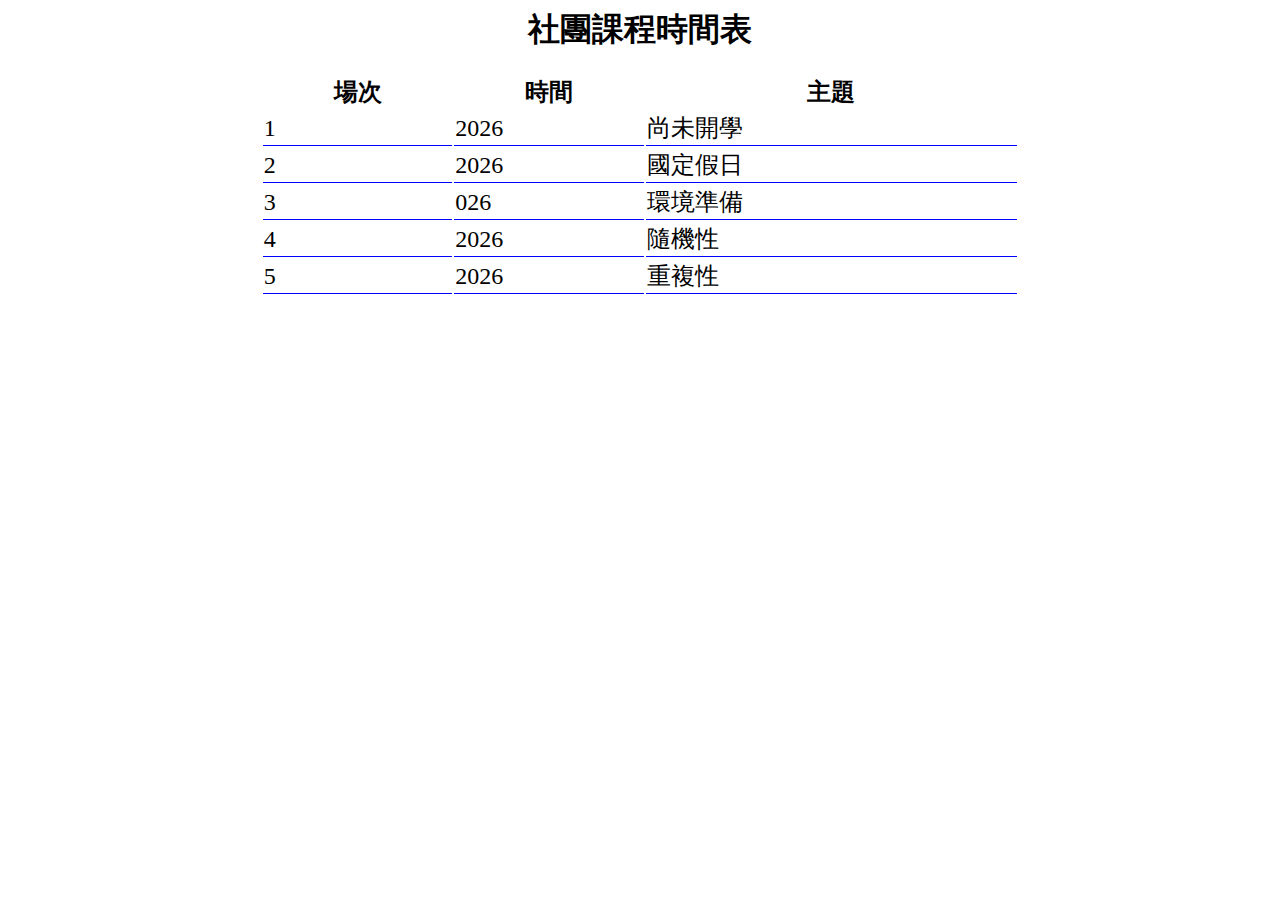
<file: HTML/curriculum/index.html>
<html>
    <head>
        <meta charset="utf-8">
        <title>Club Course</title>
        <link rel="stylesheet" href="style.css">
    </head>
    <body>
        <h1>社團課程時間表</h1>
        <table id="courseTable"></table>
        <script src="https://code.jquery.com/jquery-3.6.0.min.js"></script>
        <script src="topic.js"></script>
        <script src="main.js"></script>
    </body>
</html>
</file>
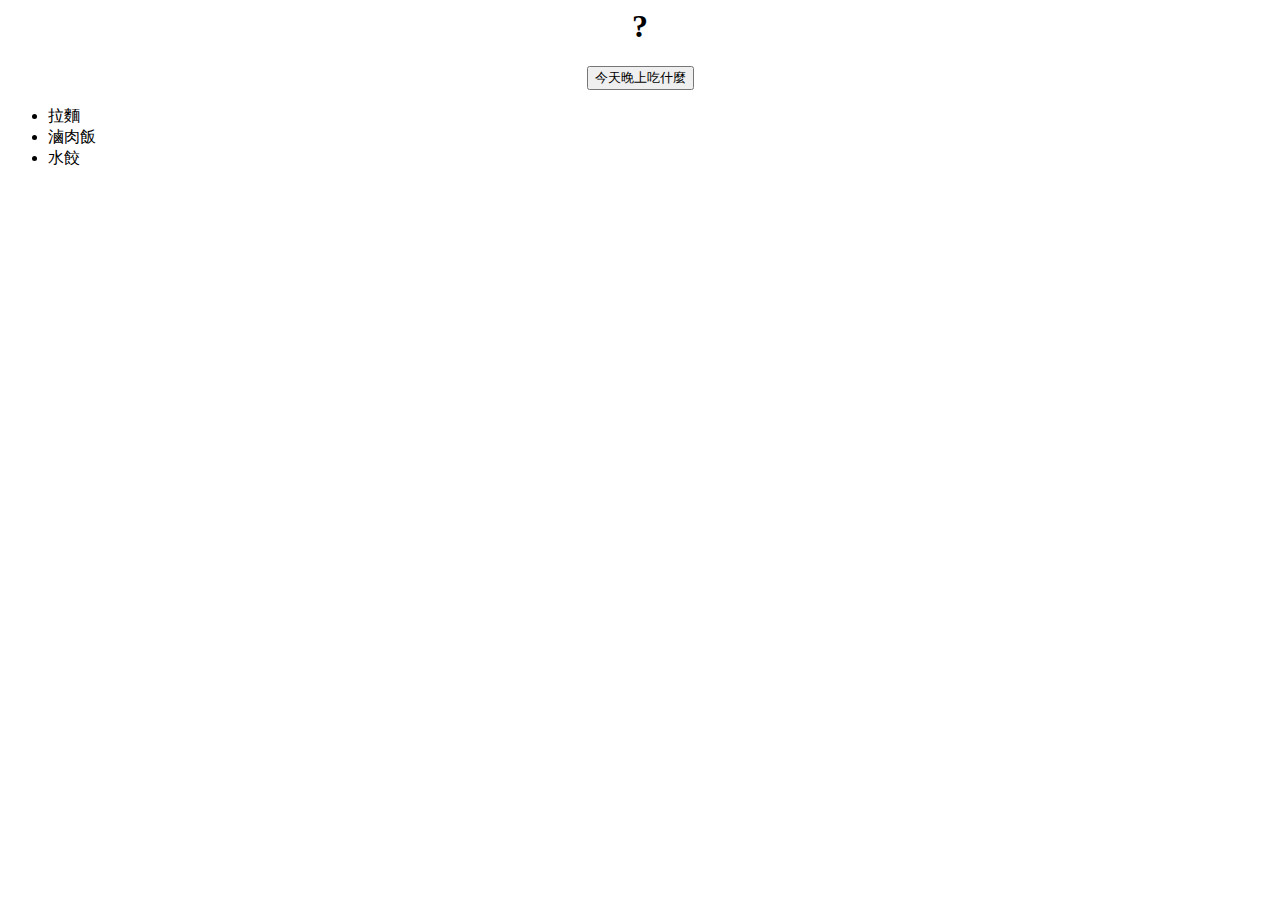
<file: HTML/eating/index.html>
<html>
    <head>
        <meta charset="utf-8">
        <title></title>
        <link rel="stylesheet" href="style.css">
    </head>
    <body>
        <h1>?</h1>
        <input type="button" value=
        "今天晚上吃什麼">
        <ul>
            <li>拉麵</li>
            <li>滷肉飯</li>
            <li>水餃</li>
        </ul>
        <script src="https://code.jquery.com/jquery-3.6.0.min.js"></script>
        <script src="main.js"></script>
    </body>
</html>
</file>
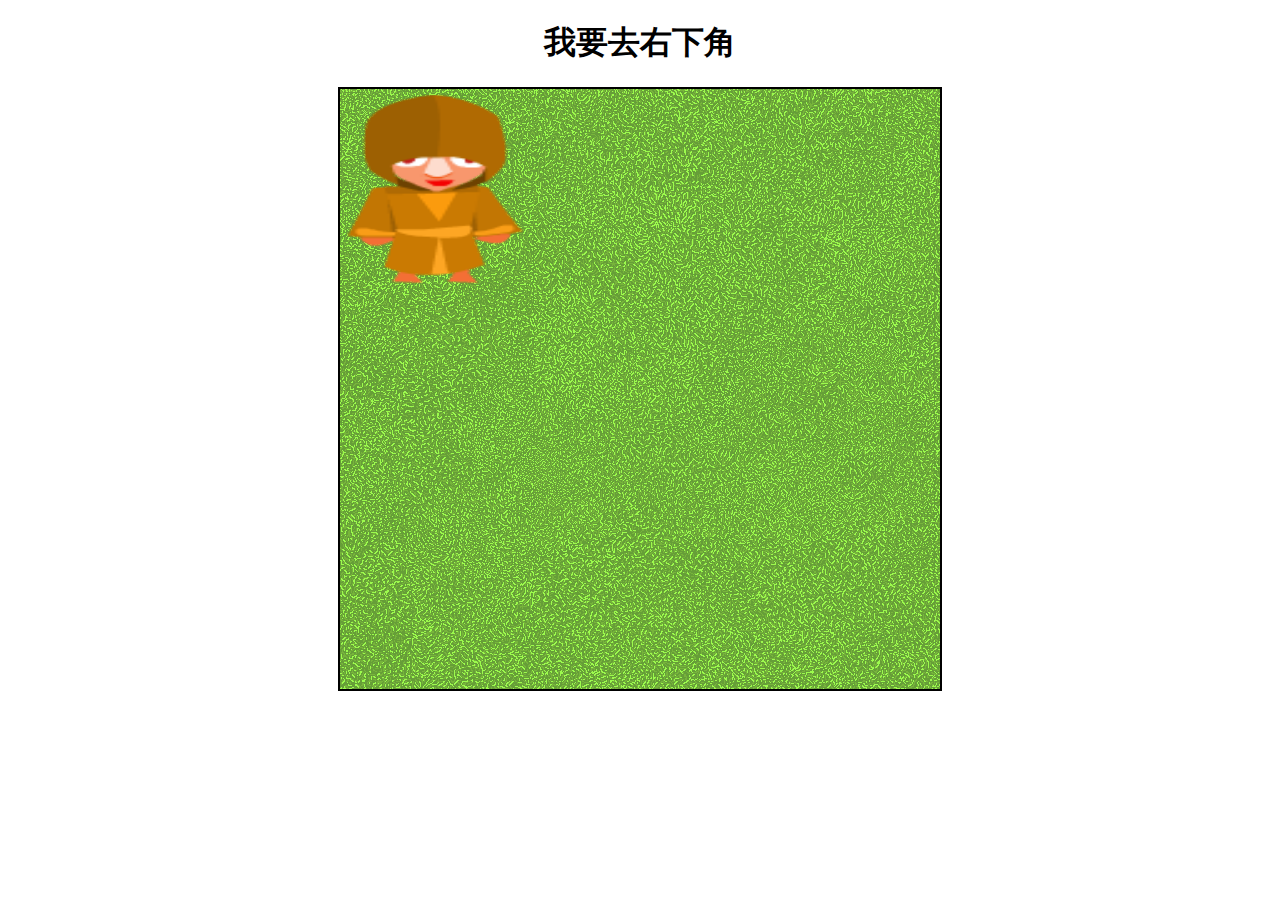
<file: HTML/RPG/index.html>
<!DOCTYPE html>
<html>
    <head>
        <meta charset="utf-8">
        <title>Simple RPG</title>
        <link rel="stylesheet" href="style.css">
    </head>
    <body>
        <h1>我要去右下角</h1>
        <div>
            <canvas id="myCanvas" width="600" height="600"></canvas>
            <p id="talkBox"></p>
        </div>
        <script src="https://code.jquery.com/jquery-3.6.0.min.js"></script>
        <script src="main.js"></script>
    </body>
</html>
</file>
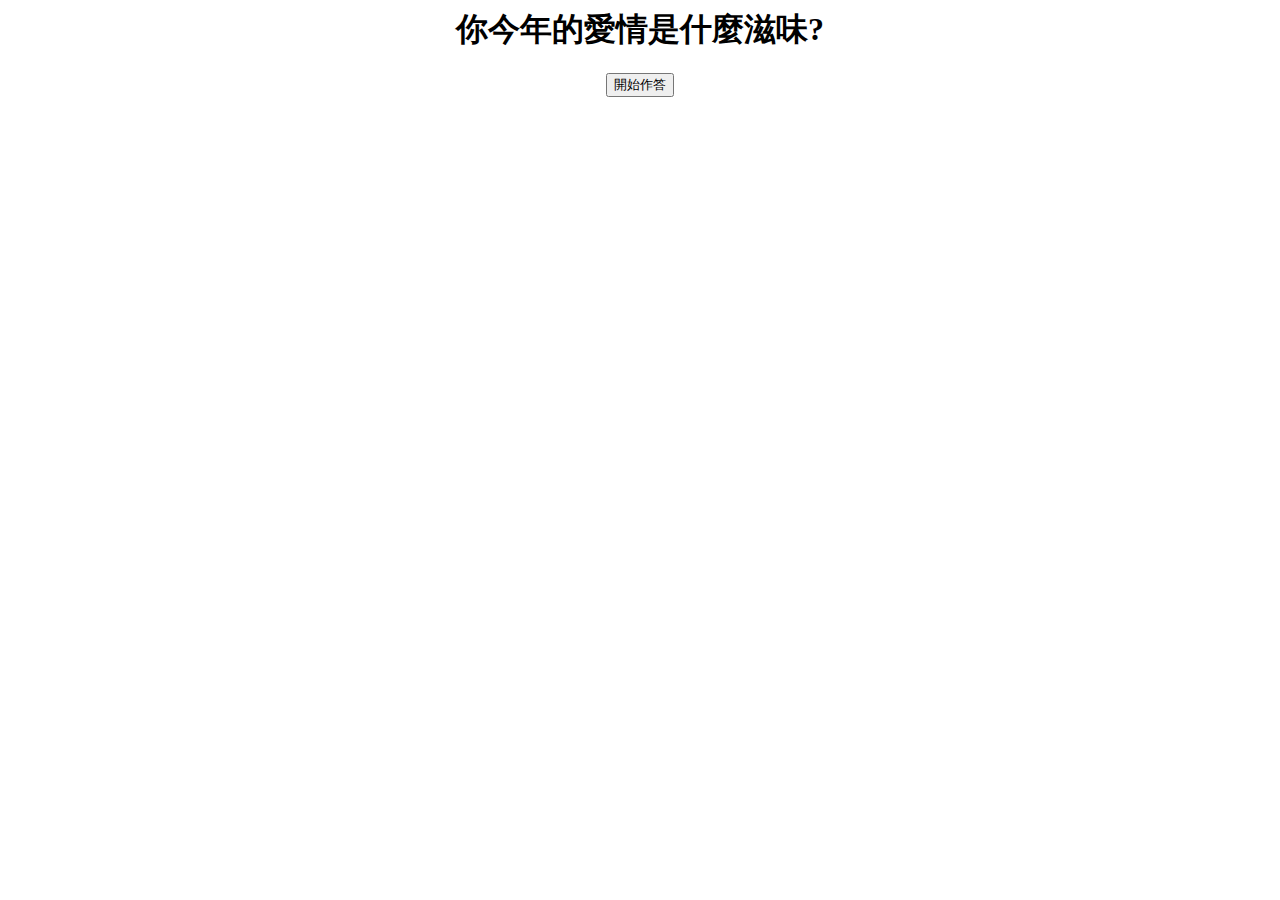
<file: HTML/test/index.html>
<html>
    <head>
        <meta charset="utf-8">
        <title>Mind Quiz</title>
        <link rel="stylesheet" href="style.css">
    </head>
    <body>
        <h1>你今年的愛情是什麼滋味?</h1>
        <div>
            <h2 id="question"></h2>
            <div id="options"></div>
        </div>
        <input id="startButton" type="button" value="開始作答">
        <script src="https://code.jquery.com/jquery-3.6.0.min.js"></script>
        <script src="data.js"></script>
        <script src="main.js"></script>
    </body>
</html>
</file>
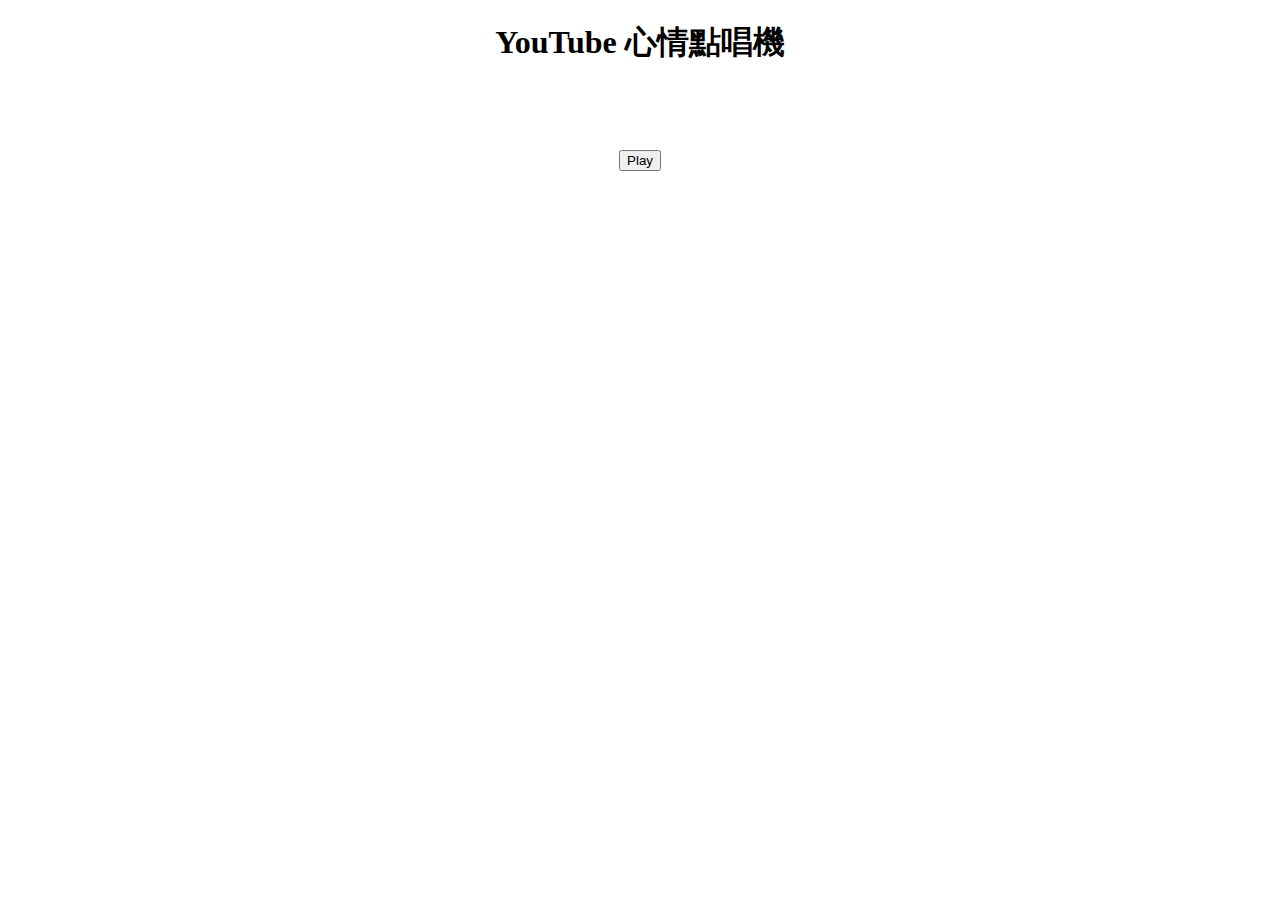
<file: HTML/youtube/index.html>
<!DOCTYPE html>
<html>
    <head>
        <meta charset="utf-8">
        <title>YouTube Player</title>
        <link rel="stylesheet" href="style.css">
    </head>
    <body>
        <h1>YouTube 心情點唱機</h1>
        <h2></h2><!--播放歌曲名稱放這裡-->
        <div id="player"></div><!-- YouTube Video Player -->
        <br>
        <input id="playButton" type="button" value="Play">
        <script src="https://code.jquery.com/jquery-3.6.0.min.js"></script>
        <script src="https://www.youtube.com/iframe_api"></script>
        <script src="playList.js"></script>
        <script src="main.js"></script>
    </body>
</html>
</file>
<file: HTML/curriculum/style.css>
body{
    text-align: center;
 }
table{
    width: 60%;
    margin: auto;
    font-size: 1.5em;
}
td{
    border-bottom: 1px solid blue;
}
</file>
<file: HTML/eating/style.css>
body{
    text-align: center;
}

li{
    text-align: left;
}
</file>
<file: HTML/RPG/style.css>
body{
    text-align: center;
}
canvas{
    border: 2px solid black;
    background-image: url(images/grasses68.gif);
}
#talkBox{
    height: 20px;
    color: brown;
    font-size: 26px;
    font-weight: bold;
}
</file>
<file: HTML/test/style.css>
body{
    text-align: center;
}
</file>
<file: HTML/youtube/style.css>
body{
    text-align: center;
}
h2{
    /* 預留歌曲名稱顯示空間 */
    height: 32px;
    font-size: medium;
}
</file>
